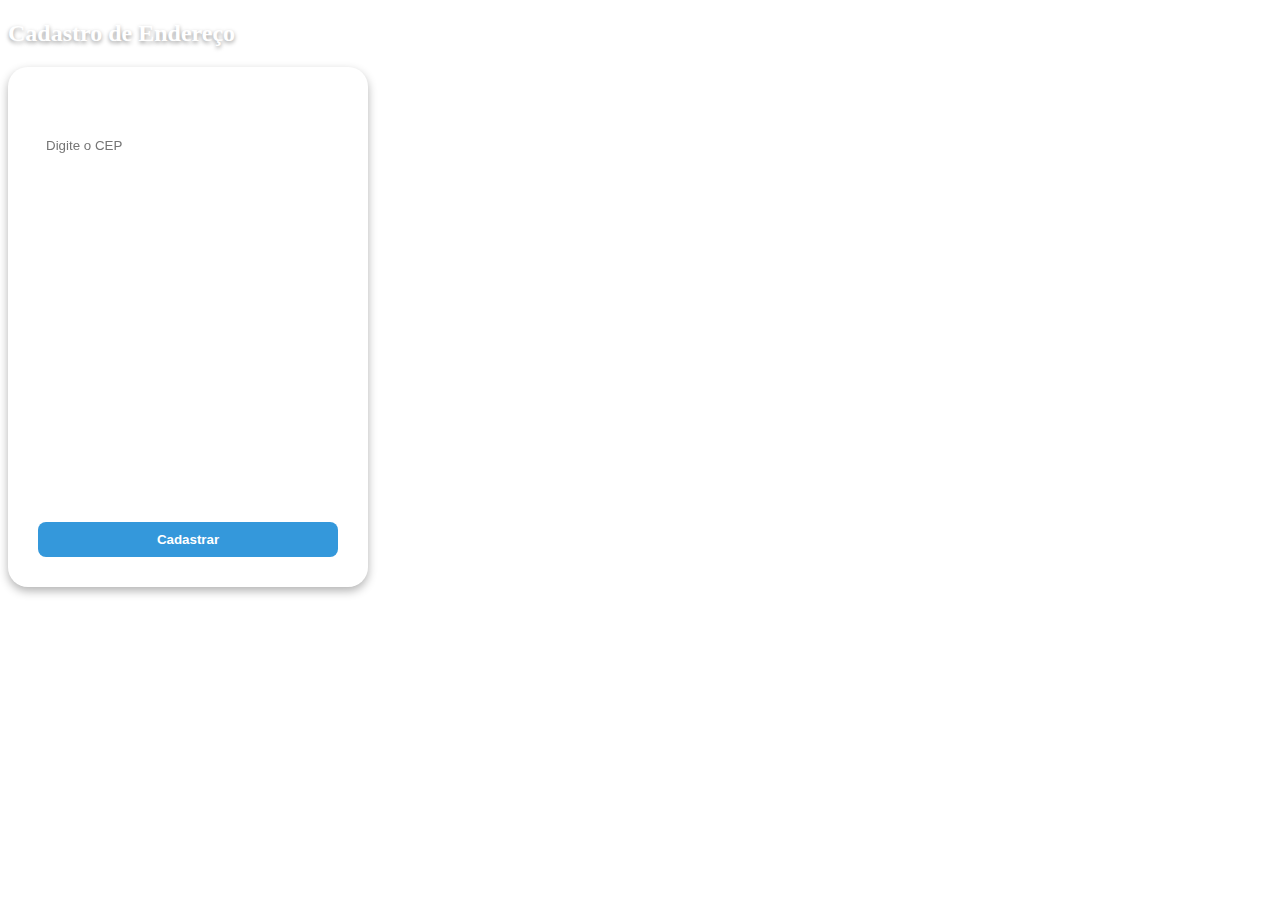
<file: Cadastro.html>
<!DOCTYPE html>
<html lang="pt-br">
<head>
  <meta charset="UTF-8">
  <meta name="viewport" content="width=device-width, initial-scale=1.0">
  <title>Cadastro com CEP Automático</title>
  <link rel="stylesheet" href="css/custom.css">
</head>
<body class="bg-carro">
  <h2>Cadastro de Endereço</h2>
  <form id="form-endereco">
    <label>CEP:</label>
    <input type="text" id="cep" maxlength="8" placeholder="Digite o CEP" required>
    <br><br>

    <label>Rua:</label>
    <input type="text" id="rua" readonly>
    <br><br>

    <label>Bairro:</label>
    <input type="text" id="bairro" readonly>
    <br><br>

    <label>Cidade:</label>
    <input type="text" id="cidade" readonly>
    <br><br>

    <label>Estado:</label>
    <input type="text" id="estado" readonly>
    <br><br>

    <button type="submit">Cadastrar</button>
  </form>

  <script src="js/Cadastro.js"></script>
</body>
</html>
</file>
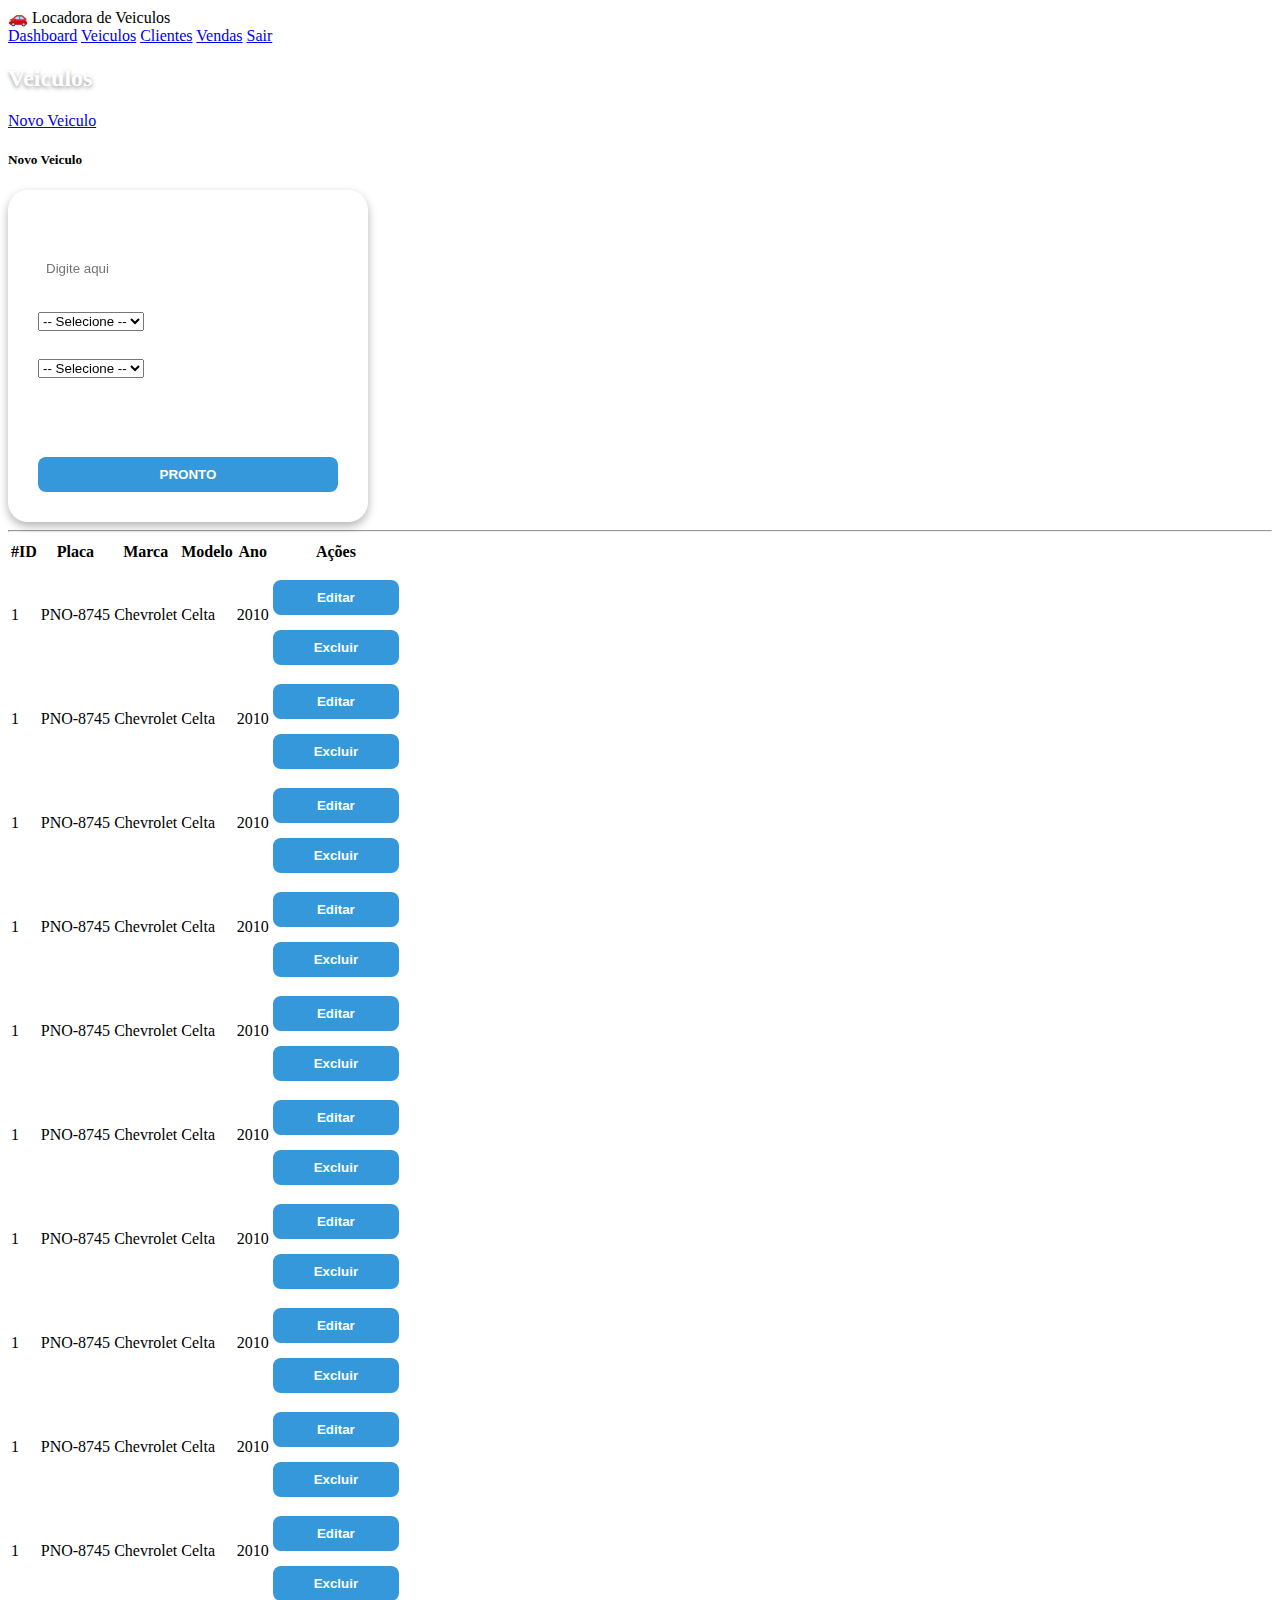
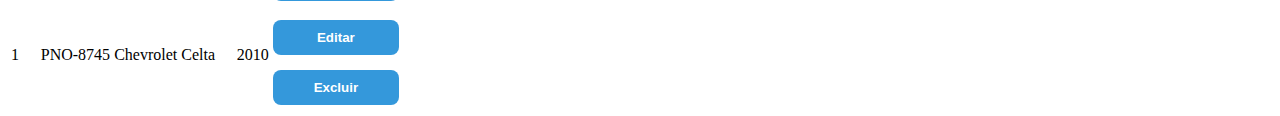
<file: veiculos.html>
<!DOCTYPE html>
<html lang="pt-BR">
    <head>
        <meta charset="UTF-8">
        <meta name="viewport" content="width=device-width, initial-scale=1.0">
        <title>Veiculos</title>
        <link href="https://cdn.jsdelivr.net/npm/bootstrap@5.3.8/dist/css/bootstrap.min.css" rel="stylesheet" integrity="sha384-sRIl4kxILFvY47J16cr9ZwB07vP4J8+LH7qKQnuqkuIAvNWLzeN8tE5YBujZqJLB" crossorigin="anonymous">
        <link rel="stylesheet" href="css/custom.css">
    </head>
    <body class="container-fluid">
        <nav class="row bg-dark p-3">
            <div class="col text-white">
                🚗 Locadora de Veiculos
            </div>
            <div class="col text-end">
            <a href="dashboard.html" class="btn btn-outline-light">Dashboard</a>
                <a href="veiculos.html" class="btn btn-outline-light">Veiculos</a>
                <a href="clientes.html" class="btn btn-outline-light">Clientes</a>
                <a href="vendas.html" class="btn btn-outline-light">Vendas</a>
                <a href="index.html" class="btn btn-outline-light">Sair</a>
            </div>
        </nav>
        <div class="d-flex justify-content-between align-items-center">
            <h2 class="mt-3">Veiculos</h2>
            <div>
                <a href="#add-veiculo" 
                data-bs-toggle="offcanvas" class="btn btn-dark">Novo Veiculo</a>
            </div>
        </div>
        <div id="add-veiculo" class="offcanvas offcanvas-start">
            <div class="offcanvas-header">
                <h5 class="offcanvas-title">
                    Novo Veiculo
                </h5>
            </div>
            <div class="offcanvas-body">
                <form action="">
                    <label for="placa">Placa</label>
                    <input type="text" id="placa" 
                        placeholder="Digite aqui" 
                        class="form-control mb-3">
                    <label for="marca">Marca</label>
                    <select name="" id="marca" class="form-select mb-3">
                        <option selected value=""> -- Selecione -- </option>
                        <option>Chevrolet</option>
                        <option>Fiat</option>
                        <option>Toyota</option>
                        <option>VolksWagen</option>
                        <option>Ford</option>
                    </select>
                    <label for="modelo">Modelo</label>
                    <select name="" id="modelo" class="form-select mb-3">
                        <option selected value=""> -- Selecione -- </option>
                        <option>Celta</option>
                        <option>Classic</option>
                        <option>Gol</option>
                        <option>Fusca</option>
                        <option>EcoSport</option>
                    </select>                             
                    <label for="ano">Ano</label>
                    <input type="number" id="ano" 
                        class="form-control mb-3">                   
                    <button class="btn btn-dark w-100">
                        PRONTO
                    </button>
                </form>
            </div>
        </div>
        <hr>
        <section class="card card-body">       
            <table class="table table-hover table-striped">
                <thead class="table-dark">
                    <tr>
                        <th>#ID</th>
                        <th>Placa</th>
                        <th>Marca</th>
                        <th>Modelo</th>
                        <th>Ano</th>
                        <th>Ações</th>
                    </tr>
                </thead>
                <tbody>
                    <tr>
                        <td>1</td>
                        <td> PNO-8745 </td>
                        <td> Chevrolet </td>
                        <td> Celta </td>
                        <td> 2010 </td>
                        <td>
                            <button class="btn btn-sm btn-warning">Editar</button>
                            <button class="btn btn-sm btn-danger">Excluir</button>
                        </td>
                    </tr>
                    <tr>
                        <td>1</td>
                        <td> PNO-8745 </td>
                        <td> Chevrolet </td>
                        <td> Celta </td>
                        <td> 2010 </td>
                        <td>
                            <button class="btn btn-sm btn-warning">Editar</button>
                            <button class="btn btn-sm btn-danger">Excluir</button>
                        </td>
                    </tr>
                    <tr>
                        <td>1</td>
                        <td> PNO-8745 </td>
                        <td> Chevrolet </td>
                        <td> Celta </td>
                        <td> 2010 </td>
                        <td>
                            <button class="btn btn-sm btn-warning">Editar</button>
                            <button class="btn btn-sm btn-danger">Excluir</button>
                        </td>
                    </tr>
                    <tr>
                        <td>1</td>
                        <td> PNO-8745 </td>
                        <td> Chevrolet </td>
                        <td> Celta </td>
                        <td> 2010 </td>
                        <td>
                            <button class="btn btn-sm btn-warning">Editar</button>
                            <button class="btn btn-sm btn-danger">Excluir</button>
                        </td>
                    </tr>
                    <tr>
                        <td>1</td>
                        <td> PNO-8745 </td>
                        <td> Chevrolet </td>
                        <td> Celta </td>
                        <td> 2010 </td>
                        <td>
                            <button class="btn btn-sm btn-warning">Editar</button>
                            <button class="btn btn-sm btn-danger">Excluir</button>
                        </td>
                    </tr>
                    <tr>
                        <td>1</td>
                        <td> PNO-8745 </td>
                        <td> Chevrolet </td>
                        <td> Celta </td>
                        <td> 2010 </td>
                        <td>
                            <button class="btn btn-sm btn-warning">Editar</button>
                            <button class="btn btn-sm btn-danger">Excluir</button>
                        </td>
                    </tr>
                    <tr>
                        <td>1</td>
                        <td> PNO-8745 </td>
                        <td> Chevrolet </td>
                        <td> Celta </td>
                        <td> 2010 </td>
                        <td>
                            <button class="btn btn-sm btn-warning">Editar</button>
                            <button class="btn btn-sm btn-danger">Excluir</button>
                        </td>
                    </tr>
                    <tr>
                        <td>1</td>
                        <td> PNO-8745 </td>
                        <td> Chevrolet </td>
                        <td> Celta </td>
                        <td> 2010 </td>
                        <td>
                            <button class="btn btn-sm btn-warning">Editar</button>
                            <button class="btn btn-sm btn-danger">Excluir</button>
                        </td>
                    </tr>
                    <tr>
                        <td>1</td>
                        <td> PNO-8745 </td>
                        <td> Chevrolet </td>
                        <td> Celta </td>
                        <td> 2010 </td>
                        <td>
                            <button class="btn btn-sm btn-warning">Editar</button>
                            <button class="btn btn-sm btn-danger">Excluir</button>
                        </td>
                    </tr>
                    <tr>
                        <td>1</td>
                        <td> PNO-8745 </td>
                        <td> Chevrolet </td>
                        <td> Celta </td>
                        <td> 2010 </td>
                        <td>
                            <button class="btn btn-sm btn-warning">Editar</button>
                            <button class="btn btn-sm btn-danger">Excluir</button>
                        </td>
                    </tr>
                    <tr>
                        <td>1</td>
                        <td> PNO-8745 </td>
                        <td> Chevrolet </td>
                        <td> Celta </td>
                        <td> 2010 </td>
                        <td>
                            <button class="btn btn-sm btn-warning">Editar</button>
                            <button class="btn btn-sm btn-danger">Excluir</button>
                        </td>
                    </tr>
                </tbody>
            </table>
        </section>
        <script src="https://cdn.jsdelivr.net/npm/bootstrap@5.3.8/dist/js/bootstrap.bundle.min.js" integrity="sha384-FKyoEForCGlyvwx9Hj09JcYn3nv7wiPVlz7YYwJrWVcXK/BmnVDxM+D2scQbITxI" crossorigin="anonymous"></script>
    </body>
</html>
</file>
<file: css/custom.css>
.container {
  display: flex;
  justify-content: center;
  align-items: center;
  height: 100vh;
  flex-direction: column;
  color: #fff;
  text-align: center;
}

form {
  background: rgba(255, 255, 255, 0.15);
  backdrop-filter: blur(10px);
  padding: 30px;
  border-radius: 20px;
  box-shadow: 0 4px 10px rgba(0, 0, 0, 0.3);
  width: 300px;
  text-align: left;
}

h2 {
  margin-bottom: 20px;
  color: #fff;
  text-shadow: 0 2px 4px rgba(0, 0, 0, 0.4);
}

label {
  display: block;
  margin-top: 10px;
  font-weight: bold;
  color: #fff;
}

input {
  width: 100%;
  padding: 8px;
  margin-top: 5px;
  border: none;
  border-radius: 5px;
  outline: none;
}

input[readonly] {
  background-color: rgba(255, 255, 255, 0.6);
}

button {
  margin-top: 15px;
  width: 100%;
  padding: 10px;
  border: none;
  border-radius: 8px;
  background-color: #3498db;
  color: #fff;
  font-weight: bold;
  cursor: pointer;
  transition: background 0.3s ease;
}

button:hover {
  background-color: #2980b9;
}
</file>
